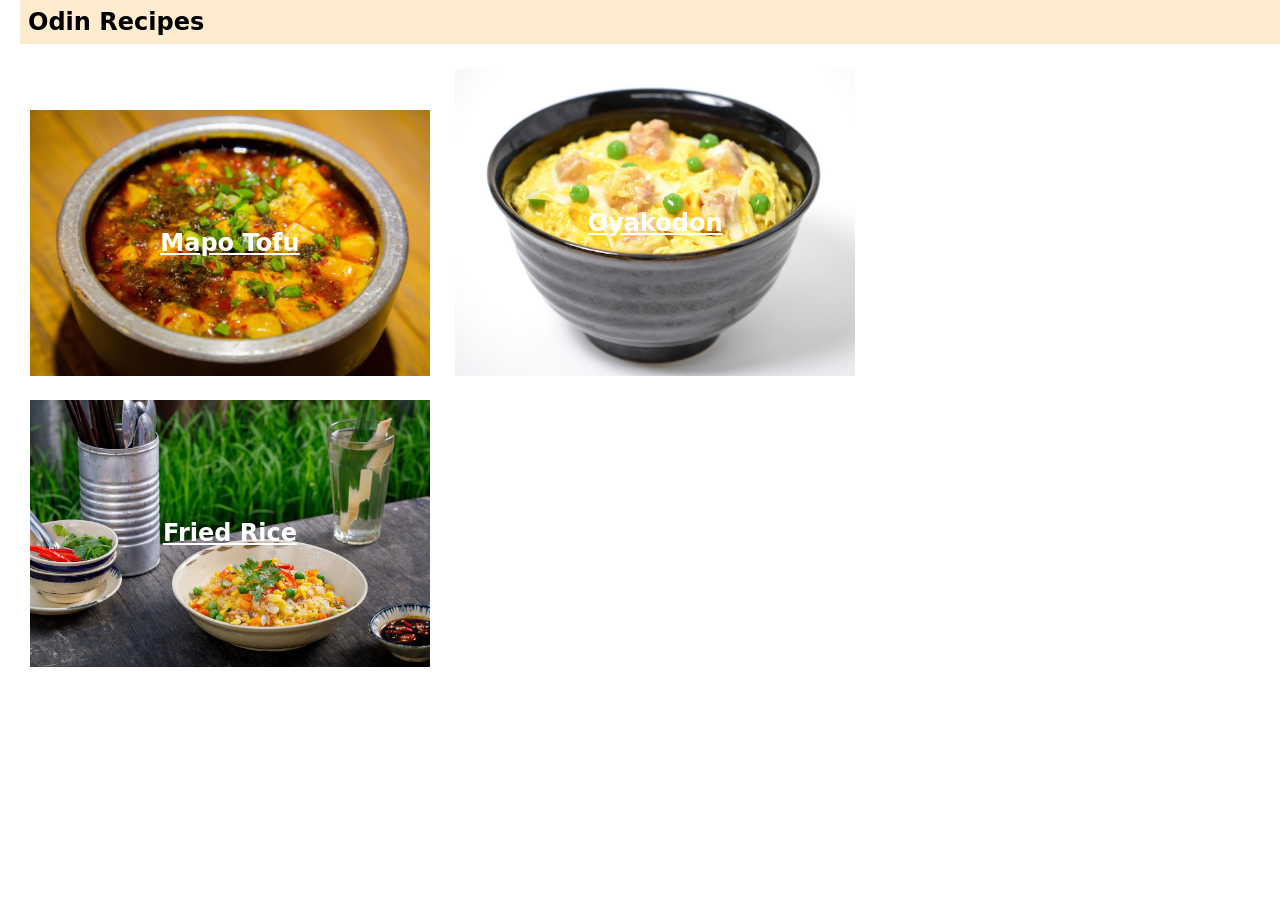
<file: index.html>
<!DOCTYPE html>
<html lang="en">

<head>
    <meta charset="UTF-8">
    <meta name="viewport" content="width=device-width, initial-scale=1.0">
    <link rel="stylesheet" href="assets/css/styles.css">
    <title>Vichhay Ok - Recipes</title>
</head>

<body>
    <div class="main">
            Odin Recipes
    </div>
    <div class="links">
        <div class="recipe-card">
            <img src="images/mapo-tofu.jpg" alt="Mapo Tofu: a spicy tofu dish served in a clay pot, with crispy beef, a crimson red sauce and a sprinkling of green onions on top">
            <a class="recipe-text" href="recipes/mapo-tofu.html">Mapo Tofu</a>
        </div>
        <div class="recipe-card">
            <img src="images/oyakodon.jpg" alt="A rice bowl topped with eggs, chicken and green peas" width="800" height="533">
            <a class="recipe-text" href="recipes/oyakodon.html">Oyakodon</a>
        </div>
        <div class="recipe-card">
            <img src="images/fried-rice.jpg" alt="Fried rice with carrots, corn and peas. There is parsley on top as garnish." width="800" height="533">
            <a class="recipe-text" href="recipes/fried-rice.html">Fried Rice</a>
        </div>
    </div>
</body>

</html>
</file>
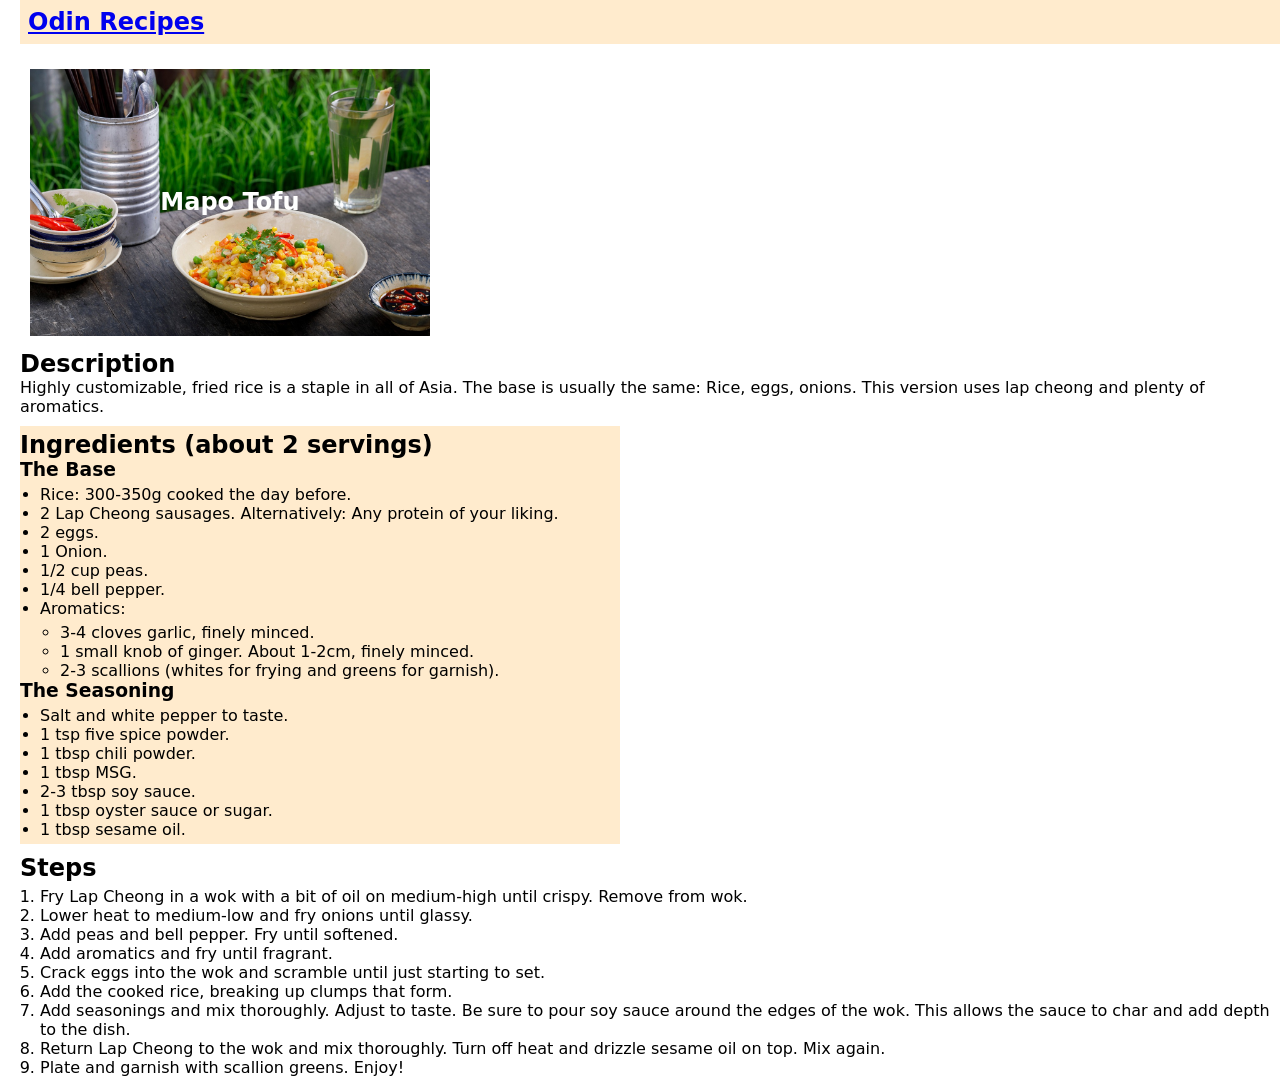
<file: recipes/fried-rice.html>
<!DOCTYPE html>
<html lang="en">

<head>
    <meta charset="UTF-8">
    <meta name="viewport" content="width=device-width, initial-scale=1.0">
    <title>Fried Rice Recipe - Vichhay Ok</title>
    <link rel="stylesheet" href="../assets/css/styles.css">
</head>

<body>
    <div class="main">
        <a href="../index.html">Odin Recipes</a>
    </div>
    <div class="recipe-card title">
        <img src="../images/fried-rice.jpg"
        alt="Fried rice with carrots, corn and peas. There is parsley on top as garnish.">
        <h1 class="recipe-text">Mapo Tofu</h1>
    </div>    
    <h2>Description</h2>
    <p>Highly customizable, fried rice is a staple in all of Asia. The base is usually the same: Rice, eggs, onions.
        This version uses lap cheong and plenty of aromatics.</p>
    <div class="ingredients">
        <h2>Ingredients (about 2 servings)</h2>
        <h3>The Base</h3>
        <ul>
            <li>Rice: 300-350g cooked the day before.</li>
            <li>2 Lap Cheong sausages. Alternatively: Any protein of your liking.</li>
            <li>2 eggs.</li>
            <li>1 Onion.</li>
            <li>1/2 cup peas.</li>
            <li>1/4 bell pepper.</li>
            <li>Aromatics:
                <ul>
                    <li>3-4 cloves garlic, finely minced.</li>
                    <li>1 small knob of ginger. About 1-2cm, finely minced.</li>
                    <li>2-3 scallions (whites for frying and greens for garnish).</li>
                </ul>
            </li>
        </ul>
        <h3>The Seasoning</h3>
        <ul>
            <li>Salt and white pepper to taste.</li>
            <li>1 tsp five spice powder.</li>
            <li>1 tbsp chili powder.</li>
            <li>1 tbsp MSG.</li>
            <li>2-3 tbsp soy sauce.</li>
            <li>1 tbsp oyster sauce or sugar.</li>
            <li>1 tbsp sesame oil.</li>
        </ul>
    </div>
    <h2>Steps</h2>
    <ol>
        <li>Fry Lap Cheong in a wok with a bit of oil on medium-high until crispy. Remove from wok.</li>
        <li>Lower heat to medium-low and fry onions until glassy.</li>
        <li>Add peas and bell pepper. Fry until softened.</li>
        <li>Add aromatics and fry until fragrant.</li>
        <li>Crack eggs into the wok and scramble until just starting to set.</li>
        <li>Add the cooked rice, breaking up clumps that form.</li>
        <li>Add seasonings and mix thoroughly. Adjust to taste. Be sure to pour soy sauce around the edges of the wok.
            This allows the sauce to char and add depth to the dish.</li>
        <li>Return Lap Cheong to the wok and mix thoroughly. Turn off heat and drizzle sesame oil on top. Mix again.
        </li>
        <li>Plate and garnish with scallion greens. Enjoy!</li>
    </ol>
</body>

</html>
</file>
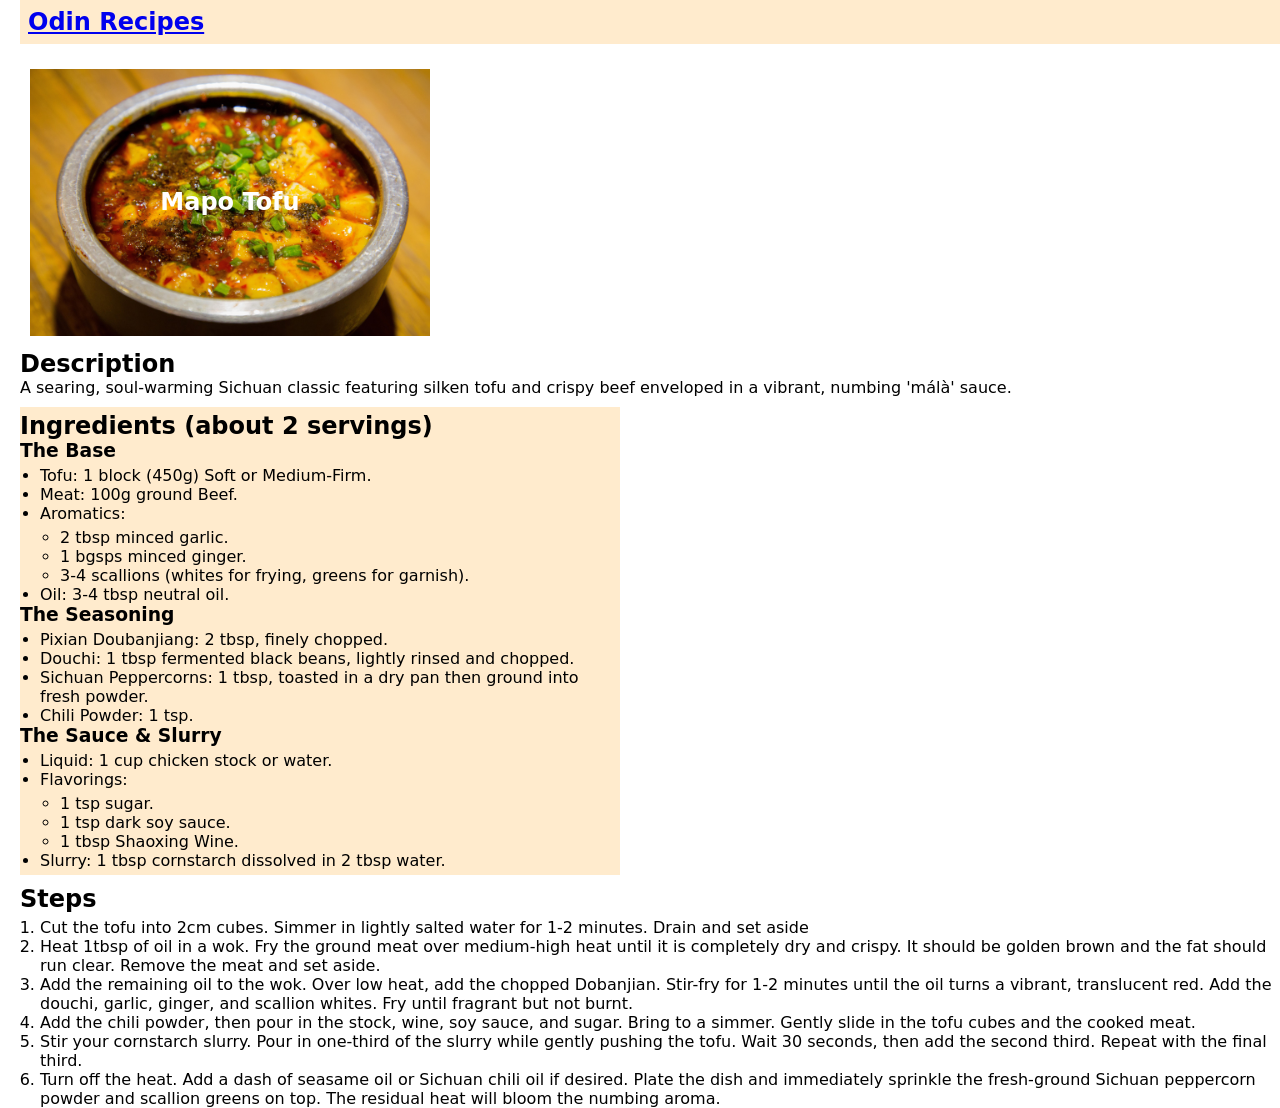
<file: recipes/mapo-tofu.html>
<!DOCTYPE html>
<html lang="en">

<head>
    <meta charset="UTF-8">
    <meta name="viewport" content="width=device-width, initial-scale=1.0">
    <title>Mapo Tofu Recipe - Vichhay Ok</title>
    <link rel="stylesheet" href="../assets/css/styles.css">
</head>

<body>
    <div class="main">
        <a href="../index.html">Odin Recipes</a>
    </div>
    <div class="recipe-card title">
        <img src="../images/mapo-tofu.jpg"
            alt="Mapo Tofu: a spicy tofu dish served in a clay pot, with crispy beef, a crimson red sauce and a sprinkling of green onions on top">
        <h1 class="recipe-text">Mapo Tofu</h1>
    </div>
    <h2>Description</h2>
    <p>A searing, soul-warming Sichuan classic featuring silken tofu and crispy beef enveloped in a vibrant, numbing
        'málà' sauce.</p>
    <div class="ingredients">
        <h2>Ingredients (about 2 servings)</h2>
        <h3>The Base</h3>
        <ul>
            <li>Tofu: 1 block (450g) Soft or Medium-Firm.</li>
            <li>Meat: 100g ground Beef.</li>
            <li>Aromatics:
                <ul>
                    <li>2 tbsp minced garlic.</li>
                    <li>1 bgsps minced ginger.</li>
                    <li>3-4 scallions (whites for frying, greens for garnish).</li>
                </ul>
            </li>
            <li>Oil: 3-4 tbsp neutral oil.</li>
        </ul>
        <h3>The Seasoning</h3>
        <ul>
            <li>Pixian Doubanjiang: 2 tbsp, finely chopped.</li>
            <li>Douchi: 1 tbsp fermented black beans, lightly rinsed and chopped.</li>
            <li>Sichuan Peppercorns: 1 tbsp, toasted in a dry pan then ground into fresh powder.</li>
            <li>Chili Powder: 1 tsp.</li>
        </ul>
        <h3>The Sauce & Slurry</h3>
        <ul>
            <li>Liquid: 1 cup chicken stock or water.</li>
            <li>Flavorings:
                <ul>
                    <li>1 tsp sugar.</li>
                    <li>1 tsp dark soy sauce.</li>
                    <li>1 tbsp Shaoxing Wine.</li>
                </ul>
            </li>
            <li>Slurry: 1 tbsp cornstarch dissolved in 2 tbsp water.</li>
        </ul>
    </div>
    <h2>Steps</h2>
    <ol>
        <li>Cut the tofu into 2cm cubes. Simmer in lightly salted water for 1-2 minutes. Drain and set aside</li>
        <li>Heat 1tbsp of oil in a wok. Fry the ground meat over medium-high heat until it is completely dry and crispy.
            It should be golden brown and the fat should run clear. Remove the meat and set aside.</li>
        <li>Add the remaining oil to the wok. Over low heat, add the chopped Dobanjian. Stir-fry for 1-2 minutes until
            the oil turns a vibrant, translucent red. Add the douchi, garlic, ginger, and scallion whites. Fry until
            fragrant but not burnt.</li>
        <li>Add the chili powder, then pour in the stock, wine, soy sauce, and sugar. Bring to a simmer. Gently slide in
            the tofu cubes and the cooked meat.</li>
        <li>Stir your cornstarch slurry. Pour in one-third of the slurry while gently pushing the tofu. Wait 30 seconds,
            then add the second third. Repeat with the final third.</li>
        <li>Turn off the heat. Add a dash of seasame oil or Sichuan chili oil if desired. Plate the dish and immediately
            sprinkle the fresh-ground Sichuan peppercorn powder and scallion greens on top. The residual heat will bloom
            the numbing aroma.</li>
    </ol>
</body>

</html>
</file>
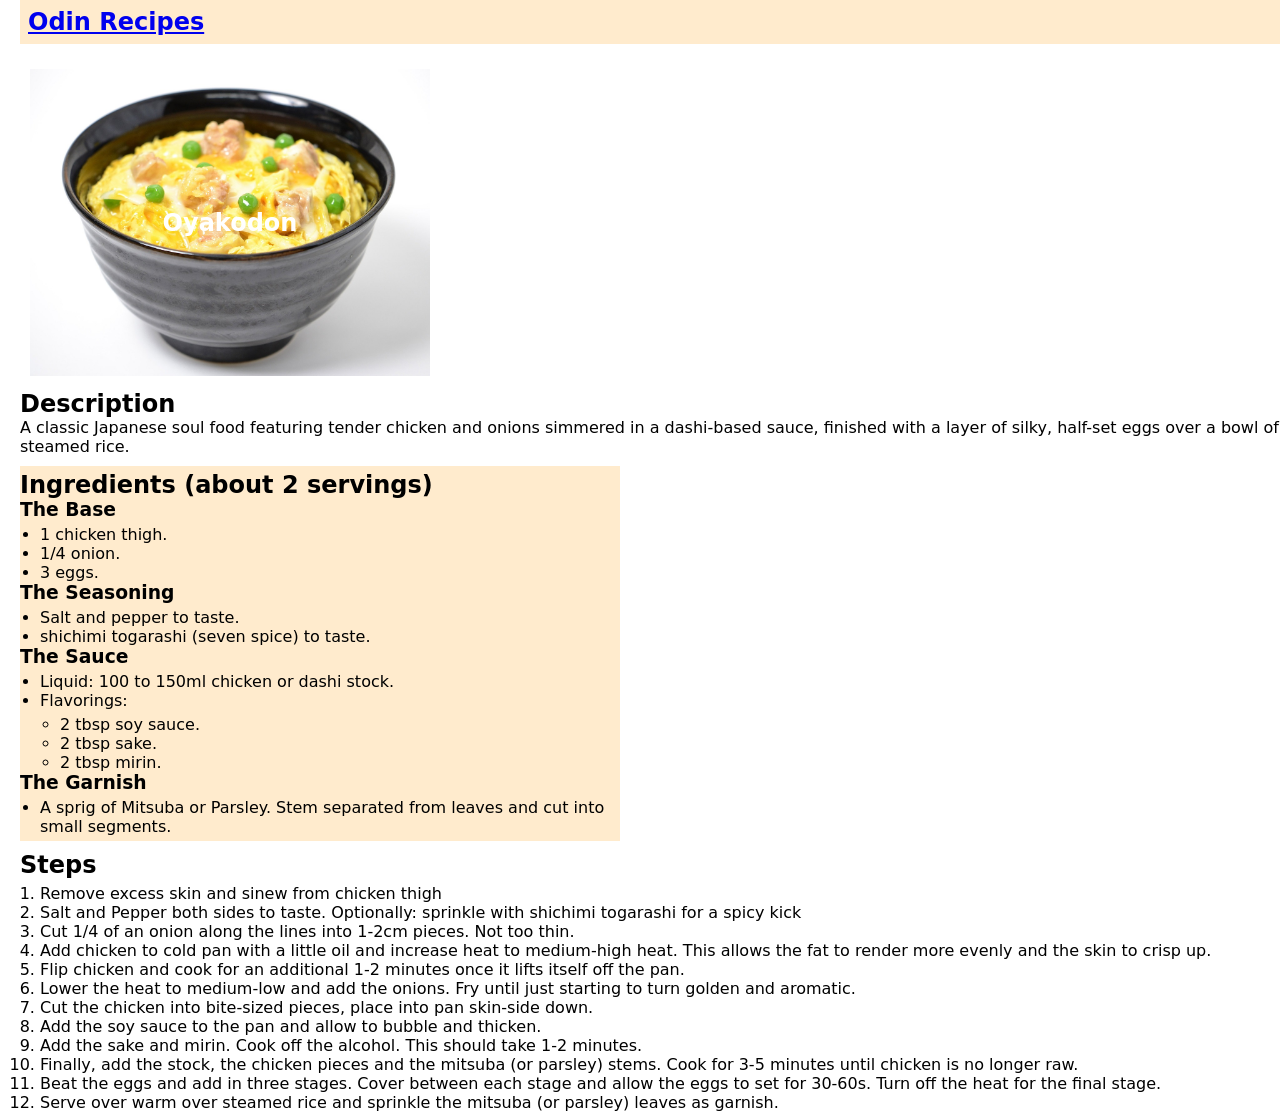
<file: recipes/oyakodon.html>
<!DOCTYPE html>
<html lang="en">

<head>
    <meta charset="UTF-8">
    <meta name="viewport" content="width=device-width, initial-scale=1.0">
    <title>Oyakodon Recipe - Vichhay Ok</title>
    <link rel="stylesheet" href="../assets/css/styles.css">
</head>

<body>
    <div class="main">
        <a href="../index.html">Odin Recipes</a>
    </div>
    <div class="recipe-card title">
        <img src="../images/oyakodon.jpg" alt="A rice bowl topped with eggs, chicken and green peas">
        <h1 class="recipe-text">Oyakodon</h1>
    </div>    
    <h2>Description</h2>
    <p>A classic Japanese soul food featuring tender chicken and onions simmered in a dashi-based sauce, finished with
        a layer of silky, half-set eggs over a bowl of steamed rice.</p>
    <div class="ingredients">
        <h2>Ingredients (about 2 servings)</h2>
        <h3>The Base</h3>
        <ul>
            <li>1 chicken thigh.</li>
            <li>1/4 onion.</li>
            <li>3 eggs.</li>
        </ul>
        <h3>The Seasoning</h3>
        <ul>
            <li>Salt and pepper to taste.</li>
            <li>shichimi togarashi (seven spice) to taste.</li>
        </ul>
        <h3>The Sauce</h3>
        <ul>
            <li>Liquid: 100 to 150ml chicken or dashi stock.</li>
            <li>Flavorings:
                <ul>
                    <li>2 tbsp soy sauce.</li>
                    <li>2 tbsp sake.</li>
                    <li>2 tbsp mirin.</li>
                </ul>
            </li>
        </ul>
        <h3>The Garnish</h3>
        <ul>
            <li>A sprig of Mitsuba or Parsley. Stem separated from leaves and cut into small segments.</li>
        </ul>
    </div>
    <h2>Steps</h2>
    <ol>
        <li>Remove excess skin and sinew from chicken thigh</li>
        <li>Salt and Pepper both sides to taste. Optionally: sprinkle with shichimi togarashi for a spicy kick</li>
        <li>Cut 1/4 of an onion along the lines into 1-2cm pieces. Not too thin.</li>
        <li>Add chicken to cold pan with a little oil and increase heat to medium-high heat. This allows the fat to
            render more evenly and the skin to crisp up.</li>
        <li>Flip chicken and cook for an additional 1-2 minutes once it lifts itself off the pan.</li>
        <li>Lower the heat to medium-low and add the onions. Fry until just starting to turn golden and aromatic.</li>
        <li>Cut the chicken into bite-sized pieces, place into pan skin-side down.</li>
        <li>Add the soy sauce to the pan and allow to bubble and thicken.</li>
        <li>Add the sake and mirin. Cook off the alcohol. This should take 1-2 minutes.</li>
        <li>Finally, add the stock, the chicken pieces and the mitsuba (or parsley) stems. Cook for 3-5 minutes until
            chicken is no longer raw.</li>
        <li>Beat the eggs and add in three stages. Cover between each stage and allow the eggs to set for 30-60s. Turn
            off the heat for the final stage.</li>
        <li>Serve over warm over steamed rice and sprinkle the mitsuba (or parsley) leaves as garnish.</li>
    </ol>
</body>

</html>
</file>
<file: assets/css/styles.css>
* {
    box-sizing: border-box;
    margin: 0;
    padding: 0;
}

body {
    font-family: system-ui, -apple-system, "Segoe UI", Roboto, Helvetica, Arial, sans-serif;
    margin-left: 20px;
}

ul, ol {
    margin-top: 5px;
    padding-left: 20px;
}

.main {
    font-size: 24px;
    font-weight: bold;
    padding: 8px;
    margin-bottom: 15px;
    background-color: blanchedalmond;
}

.recipe-card {
    position: relative;
    display: inline-block;
    margin: 10px;
}

.recipe-card img {
    display: block;
    width: 400px;
    height: auto;
}

.recipe-card .recipe-text {
    position: absolute;
    top: 50%;
    left: 50%;
    transform: translate(-50%, -50%);
    color: white;
    font-size: 24px;
    font-weight: bold;

}

.ingredients {
    background-color: blanchedalmond;
    margin: 10px 0;
    padding: 5px 0;
    max-width: 600px;
}
</file>
